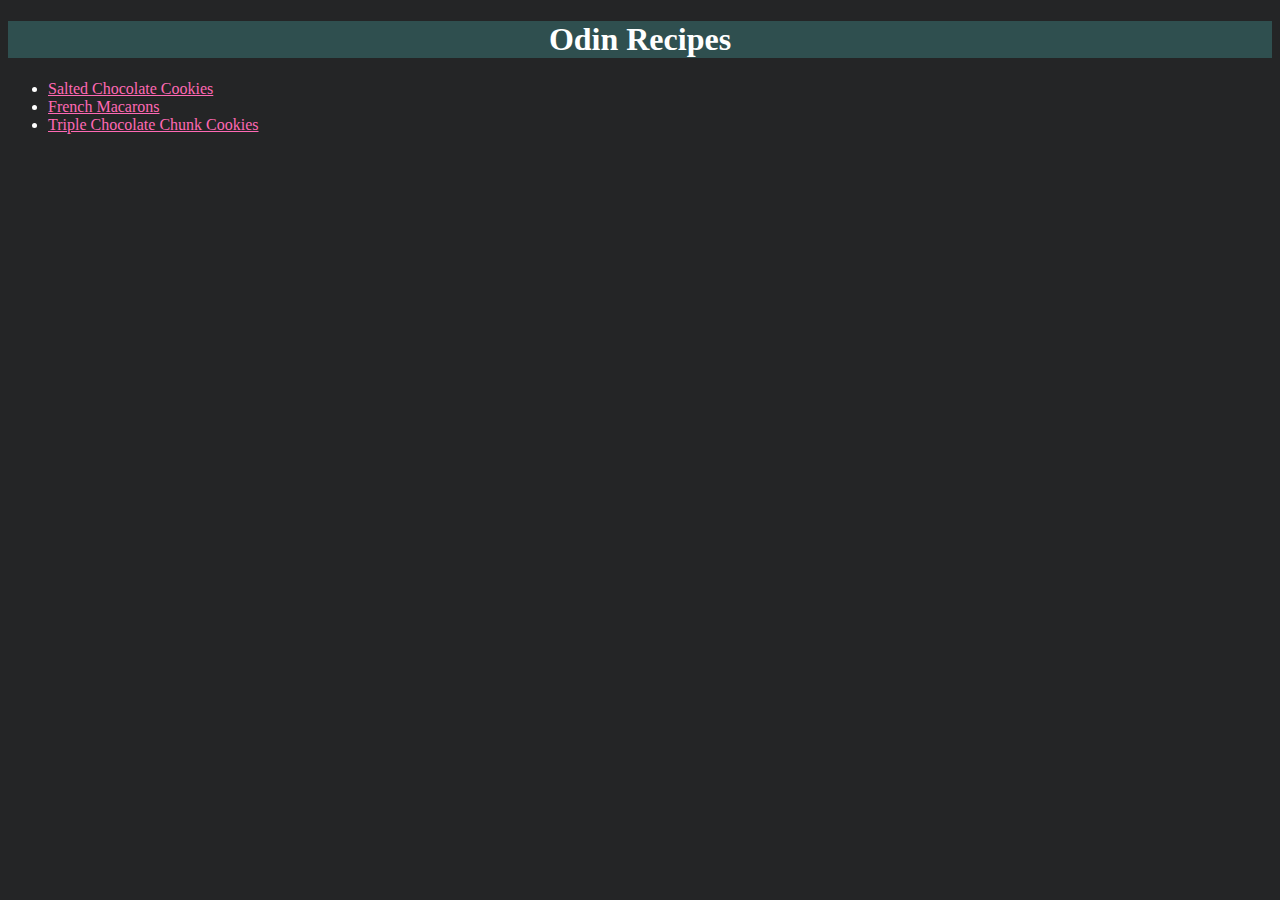
<file: odin-recipes/index.html>
<!DOCTYPE html>
<html lang="en">
<head>
    <title>RS Recipes!</title>
    <meta charset="UTF-8">

    <link rel="stylesheet" href="index-style.css">
</head>

<body>
    <h1>Odin Recipes</h1>
    <ul>
        <li><a href="./recipes/salted-chocolate-cookies.html">Salted Chocolate Cookies</a></li>
        <li><a href="./recipes/french-macarons.html">French Macarons</a></li>
        <li><a href="./recipes/triple-chocolate-chunk-cookies.html">Triple Chocolate Chunk Cookies</a></li>
    </ul>
</body>

</html>
</file>
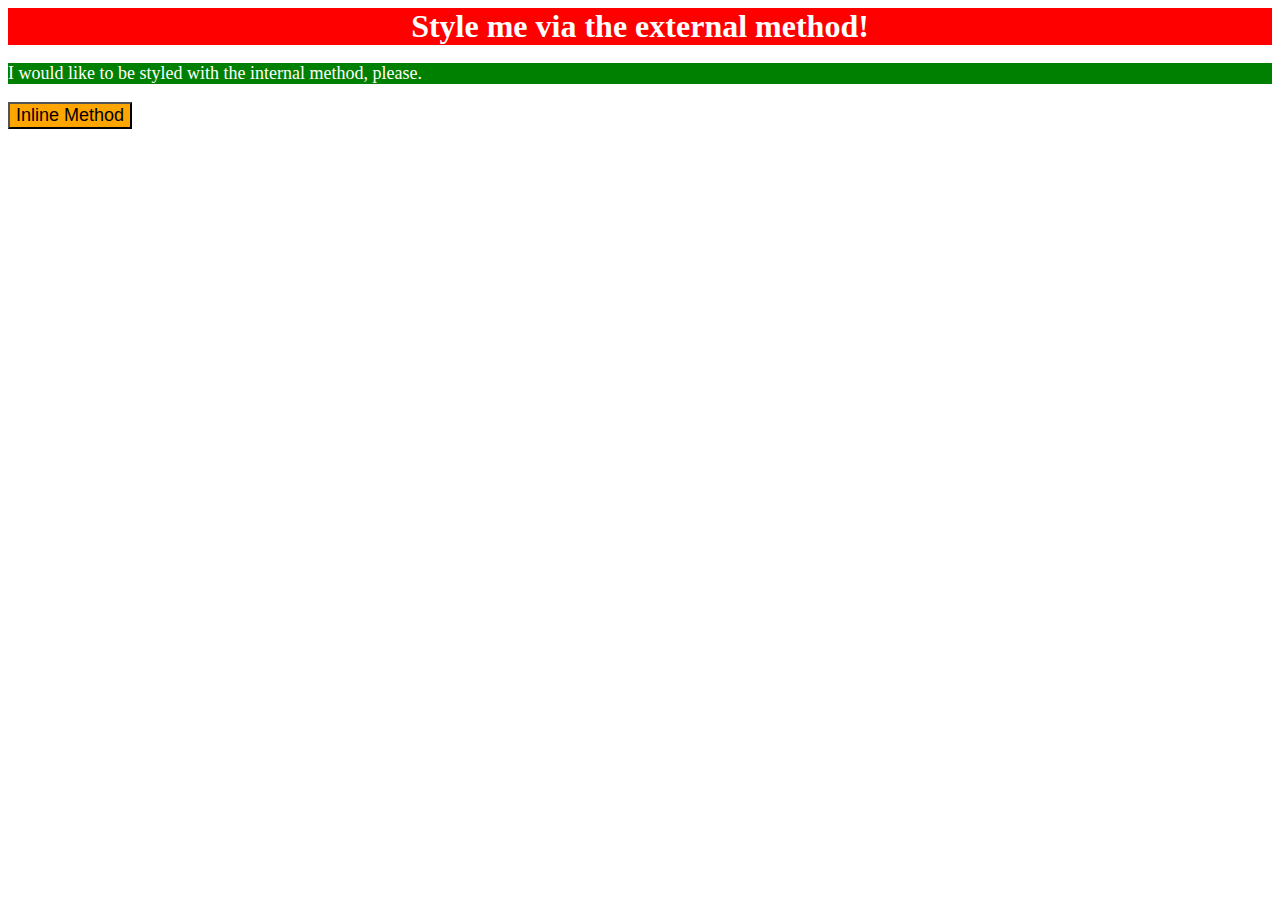
<file: foundations/01-css-methods/index.html>
<!DOCTYPE html>
<html lang="en">
    <head>
        <meta charset="UTF-8">
        <meta http-equiv="X-UA-Compatible" content="IE=edge">
        <meta name="viewport" content="width=device-width, initial-scale=1.0">
        <title>Methods for Adding CSS</title>

        <link rel="stylesheet" href="style.css">
    </head>
    <body>
        <div>Style me via the external method!</div>
        <p>I would like to be styled with the internal method, please.</p>
        <button style="background-color: orange; font-size: 18px;">Inline Method</button>

        <style>
            p{
                background-color: green;
                color: white;
                font-size: 18px;
            }
        </style>
    </body>
</html>
</file>
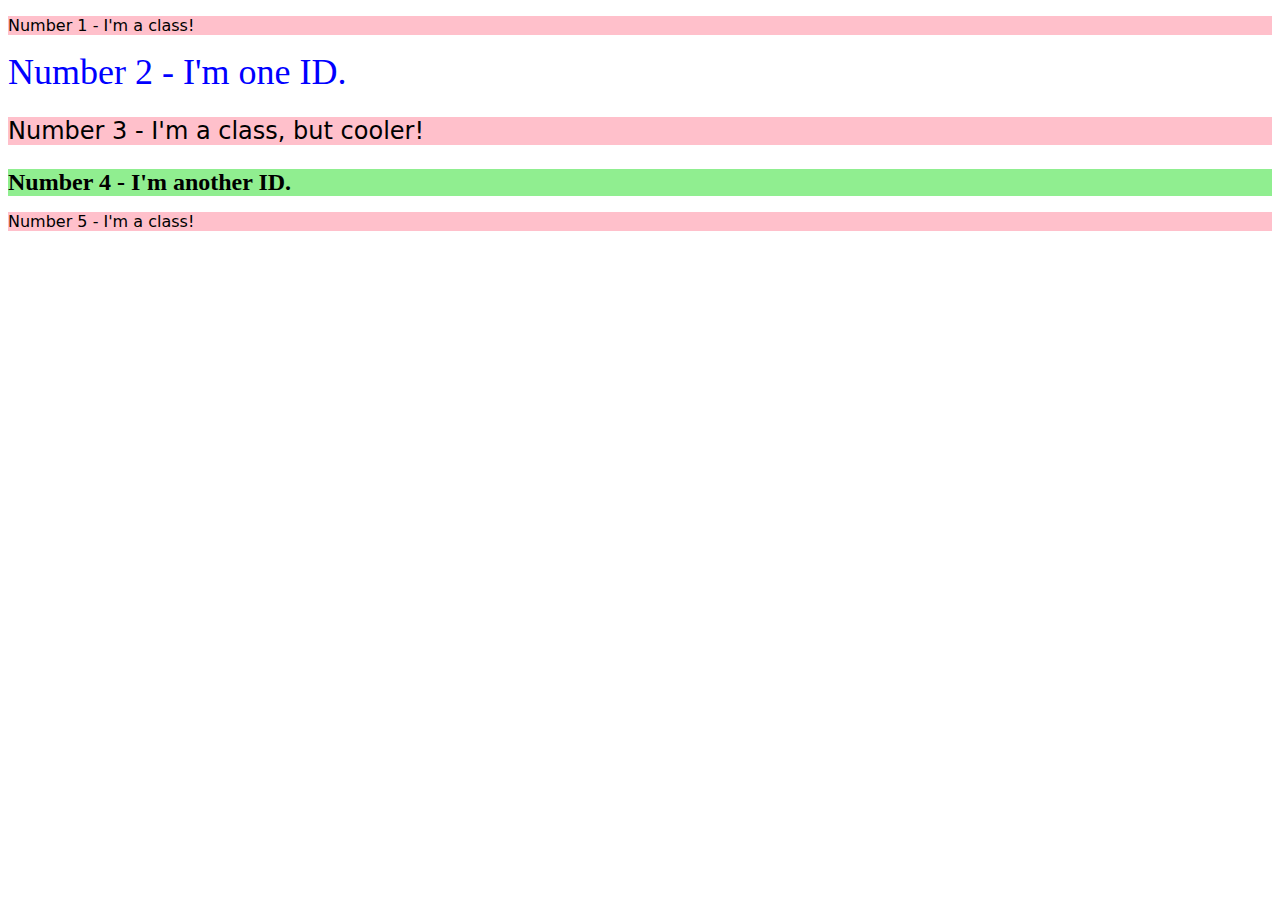
<file: foundations/02-class-id-selectors/index.html>
<!DOCTYPE html>
<html lang="en">
  <head>
    <meta charset="UTF-8">
    <meta http-equiv="X-UA-Compatible" content="IE=edge">
    <meta name="viewport" content="width=device-width, initial-scale=1.0">
    <title>Class and ID Selectors</title>
    <link rel="stylesheet" href="style.css">
  </head>
  <body>
    <p class="oddnums">Number 1 - I'm a class!</p>
    <div id="num2">Number 2 - I'm one ID.</div>
    <p class="oddnums second">Number 3 - I'm a class, but cooler!</p>
    <div id="num4">Number 4 - I'm another ID.</div>
    <p class="oddnums">Number 5 - I'm a class!</p>
  </body>
</html>
</file>
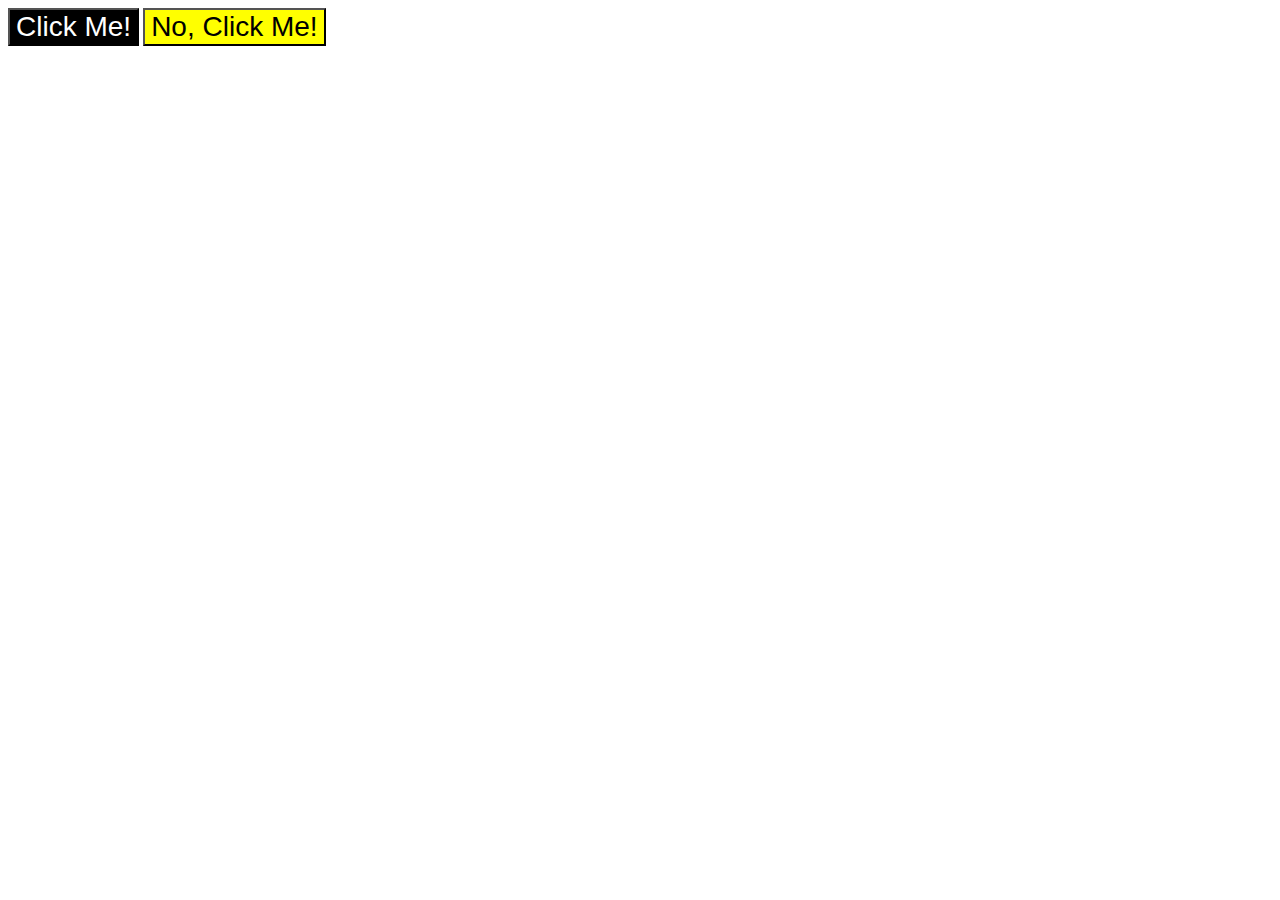
<file: foundations/03-grouping-selectors/index.html>
<!DOCTYPE html>
<html lang="en">
  <head>
    <meta charset="UTF-8">
    <meta http-equiv="X-UA-Compatible" content="IE=edge">
    <meta name="viewport" content="width=device-width, initial-scale=1.0">
    <title>Grouping Selectors</title>
    <link rel="stylesheet" href="style.css">
  </head>
  <body>
    <button class="button1">Click Me!</button>
    <button class="button2">No, Click Me!</button>
  </body>
</html>
</file>
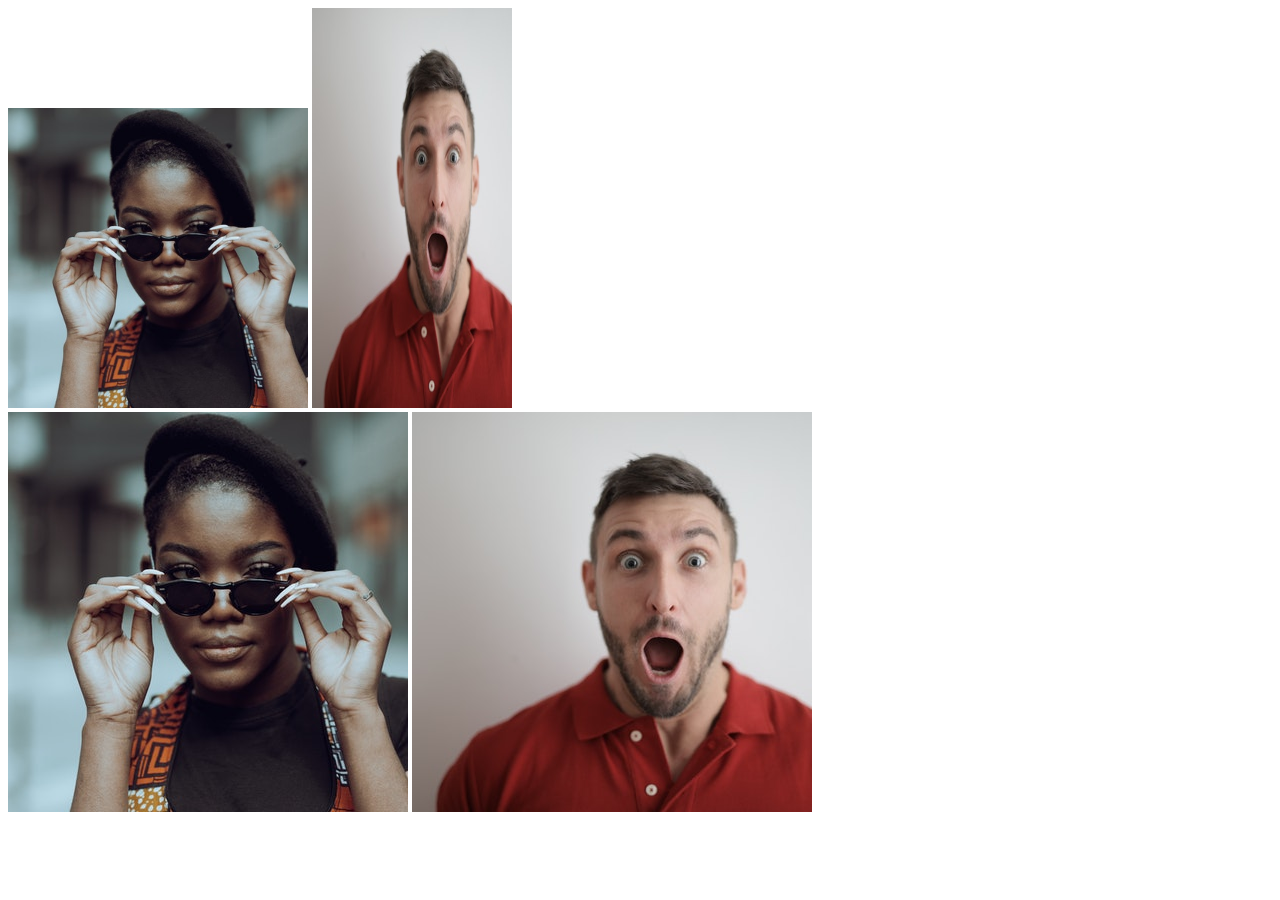
<file: foundations/04-chaining-selectors/index.html>
<!DOCTYPE html>
<html lang="en">
  <head>
    <meta charset="UTF-8">
    <meta http-equiv="X-UA-Compatible" content="IE=edge">
    <meta name="viewport" content="width=device-width, initial-scale=1.0">
    <title>Chaining Selectors</title>
    <link rel="stylesheet" href="style.css">
  </head>
  <body>
    <!-- Use the classes BELOW this line -->
    <div>
      <img class="avatar proportioned" src="./pexels-katho-mutodo-8434791.jpg" alt="">
      <img class="avatar distorted" src="./pexels-andrea-piacquadio-3777931.jpg" alt="">
    </div>
    <!-- Use the classes ABOVE this line -->
    <div>
      <img class="original proportioned" src="./pexels-katho-mutodo-8434791.jpg" alt="">
      <img class="original distorted" src="./pexels-andrea-piacquadio-3777931.jpg" alt="">
    </div>
  </body>
</html>
</file>
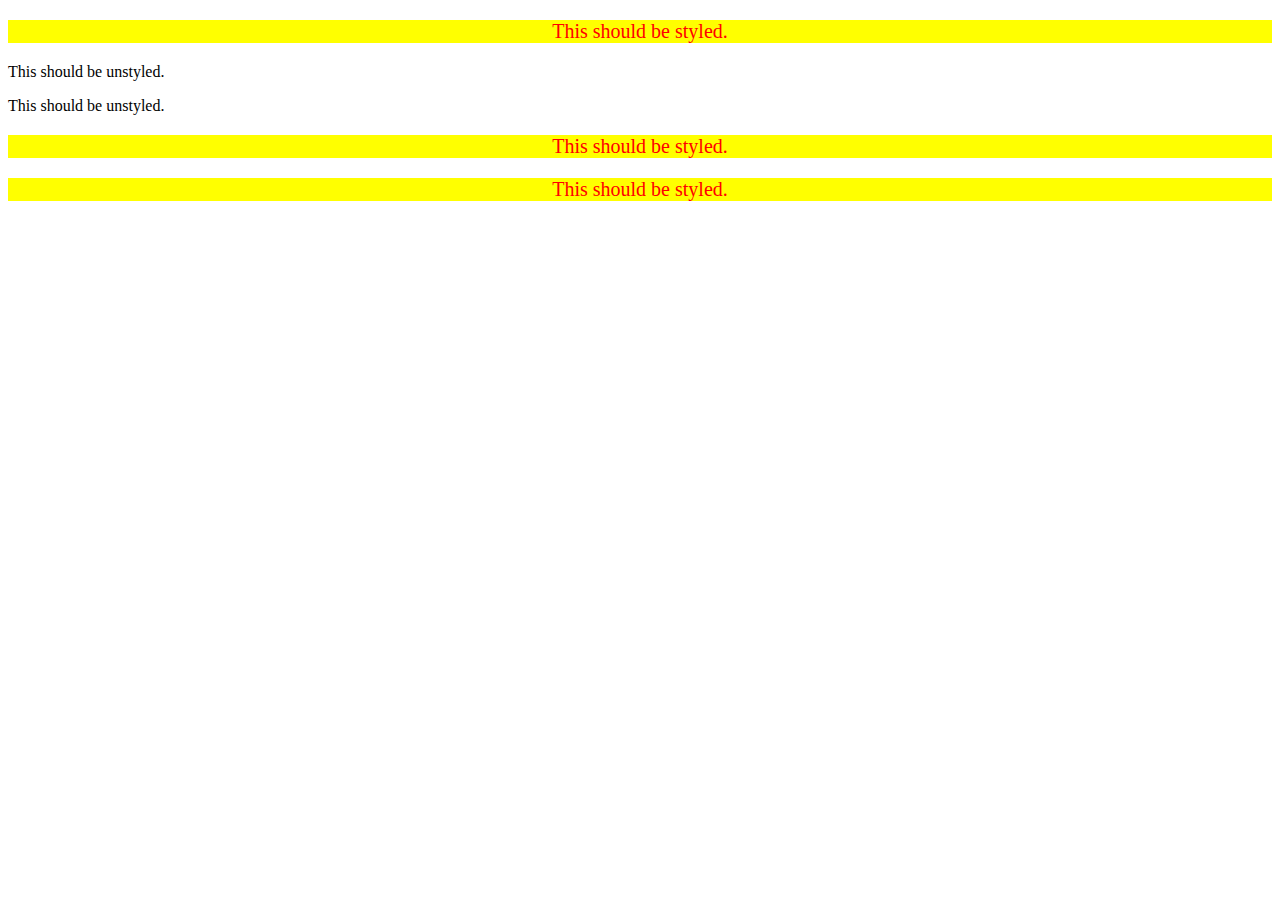
<file: foundations/05-descendant-combinator/index.html>
<!DOCTYPE html>
<html lang="en">
  <head>
    <meta charset="UTF-8">
    <meta http-equiv="X-UA-Compatible" content="IE=edge">
    <meta name="viewport" content="width=device-width, initial-scale=1.0">
    <title>Descendant Combinator</title>
    <link rel="stylesheet" href="style.css">
  </head>
  <body>
    <div class="container">
      <p class="text">This should be styled.</p>
    </div>
    <p class="text">This should be unstyled.</p>
    <p class="text">This should be unstyled.</p>
    <div class="container">
      <p class="text">This should be styled.</p>
      <p class="text">This should be styled.</p>
    </div>
  </body>
</html>
</file>
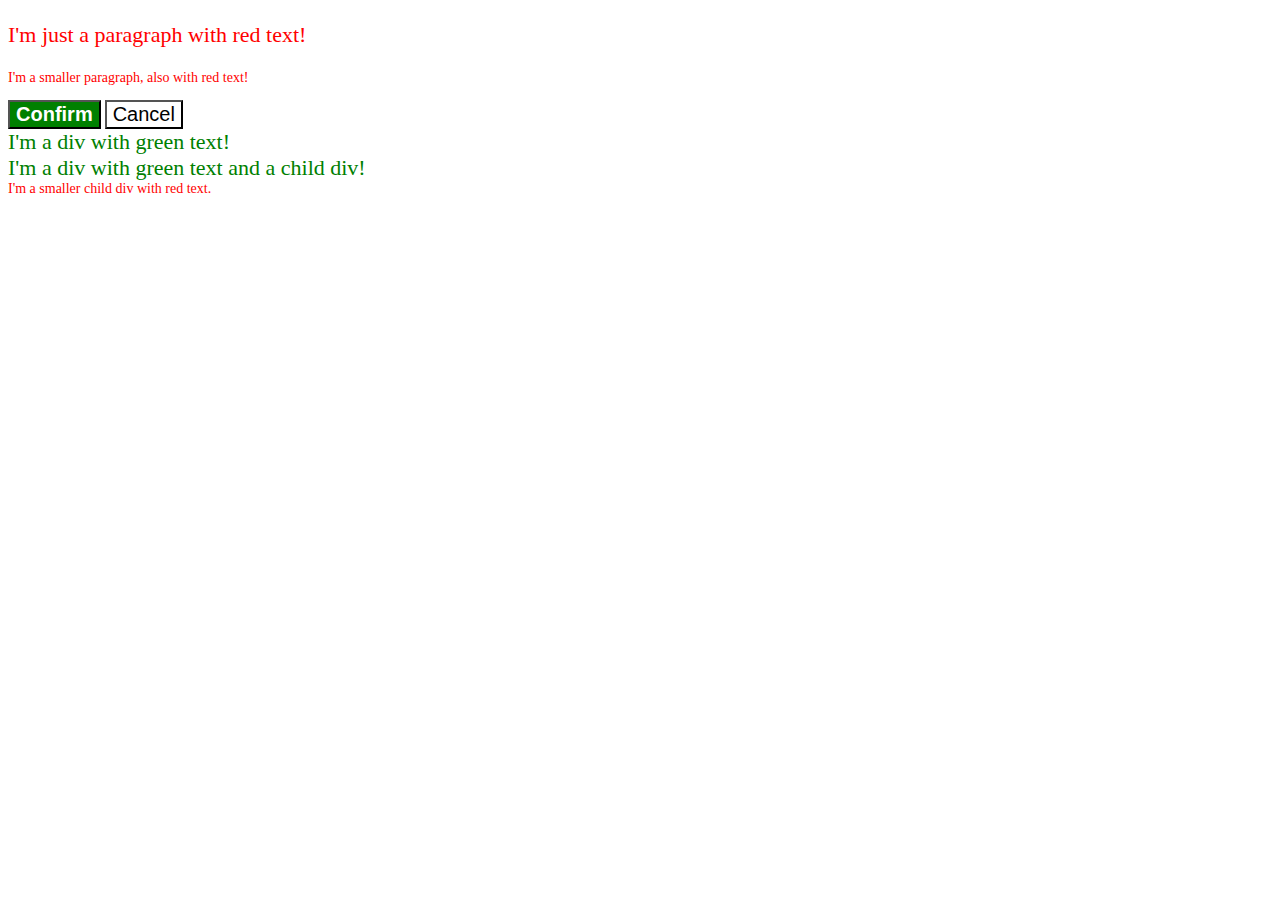
<file: foundations/06-cascade-fix/index.html>
<!DOCTYPE html>
<html lang="en">
  <head>
    <meta charset="UTF-8">
    <meta http-equiv="X-UA-Compatible" content="IE=edge">
    <meta name="viewport" content="width=device-width, initial-scale=1.0">
    <title>Fix the Cascade</title>
    <link rel="stylesheet" href="style.css">
  </head>
  <body>
    <p class="para">I'm just a paragraph with red text!</p>
    <p class="para small-para">I'm a smaller paragraph, also with red text!</p>

    <button id="confirm-button" class="button confirm">Confirm</button>
    <button id="cancel-button" class="button cancel">Cancel</button>

    <div class="text">I'm a div with green text!</div>
    <div class="text">I'm a div with green text and a child div!
      <div class="text child">I'm a smaller child div with red text.</div>
    </div>
  </body>
</html>
</file>
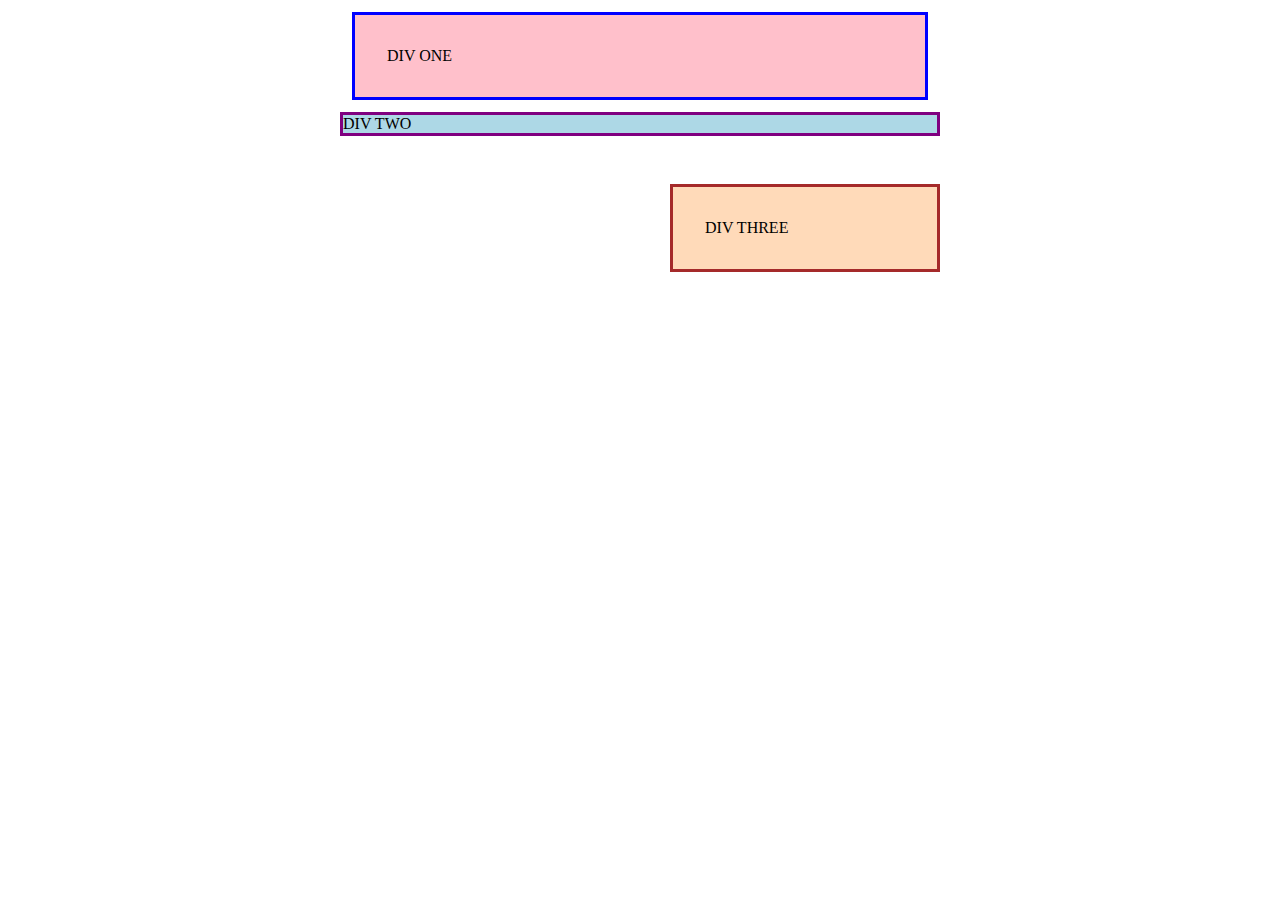
<file: margin-and-padding/01-margin-and-padding-1/index.html>
<!DOCTYPE html>
<html lang="en">
  <head>
    <meta charset="UTF-8">
    <meta http-equiv="X-UA-Compatible" content="IE=edge">
    <meta name="viewport" content="width=device-width, initial-scale=1.0">
    <title>Margin and Padding exercise</title>
    <link rel="stylesheet" href="style.css">
  </head>
  <body>
    <div class="one">
      DIV ONE
    </div>
    <div class="two">
      DIV TWO
    </div>
    <div class="three">
      DIV THREE
    </div>
  </body>
</html>
</file>
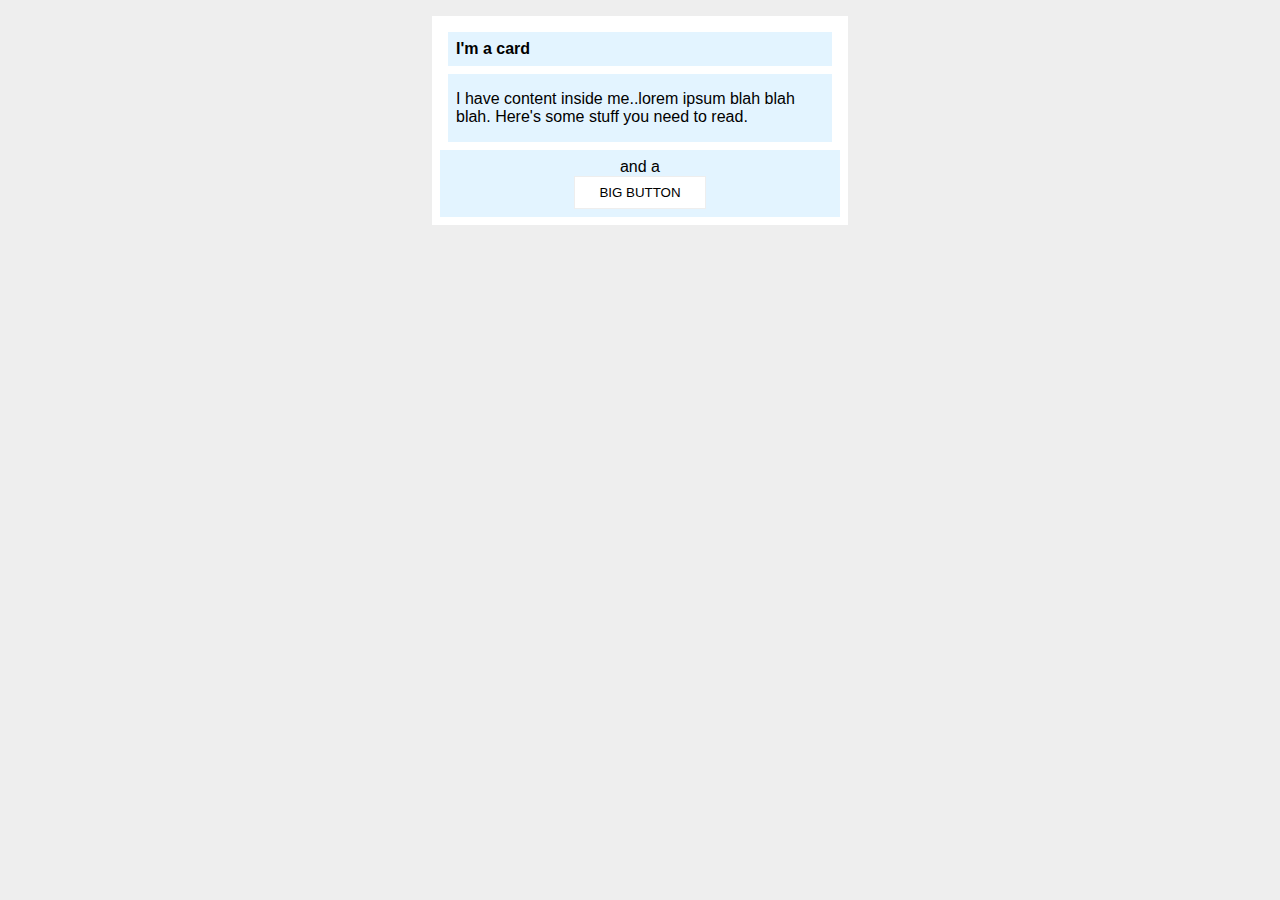
<file: margin-and-padding/02-margin-and-padding-2/index.html>
<!DOCTYPE html>
<html lang="en">
  <head>
    <meta charset="UTF-8">
    <meta http-equiv="X-UA-Compatible" content="IE=edge">
    <meta name="viewport" content="width=device-width, initial-scale=1.0">
    <title>Margin and Padding exercise 2</title>
    <link rel="stylesheet" href="style.css">
  </head>
  <body>
    <div class="card">
      <h1 class="title">I'm a card</h1>
      <div class="content">I have content inside me..lorem ipsum blah blah blah. Here's some stuff you need to read.</div>
      <div class="button-container">and a <button>BIG BUTTON</button></div>
    </div>
  </body>
</html>
</file>
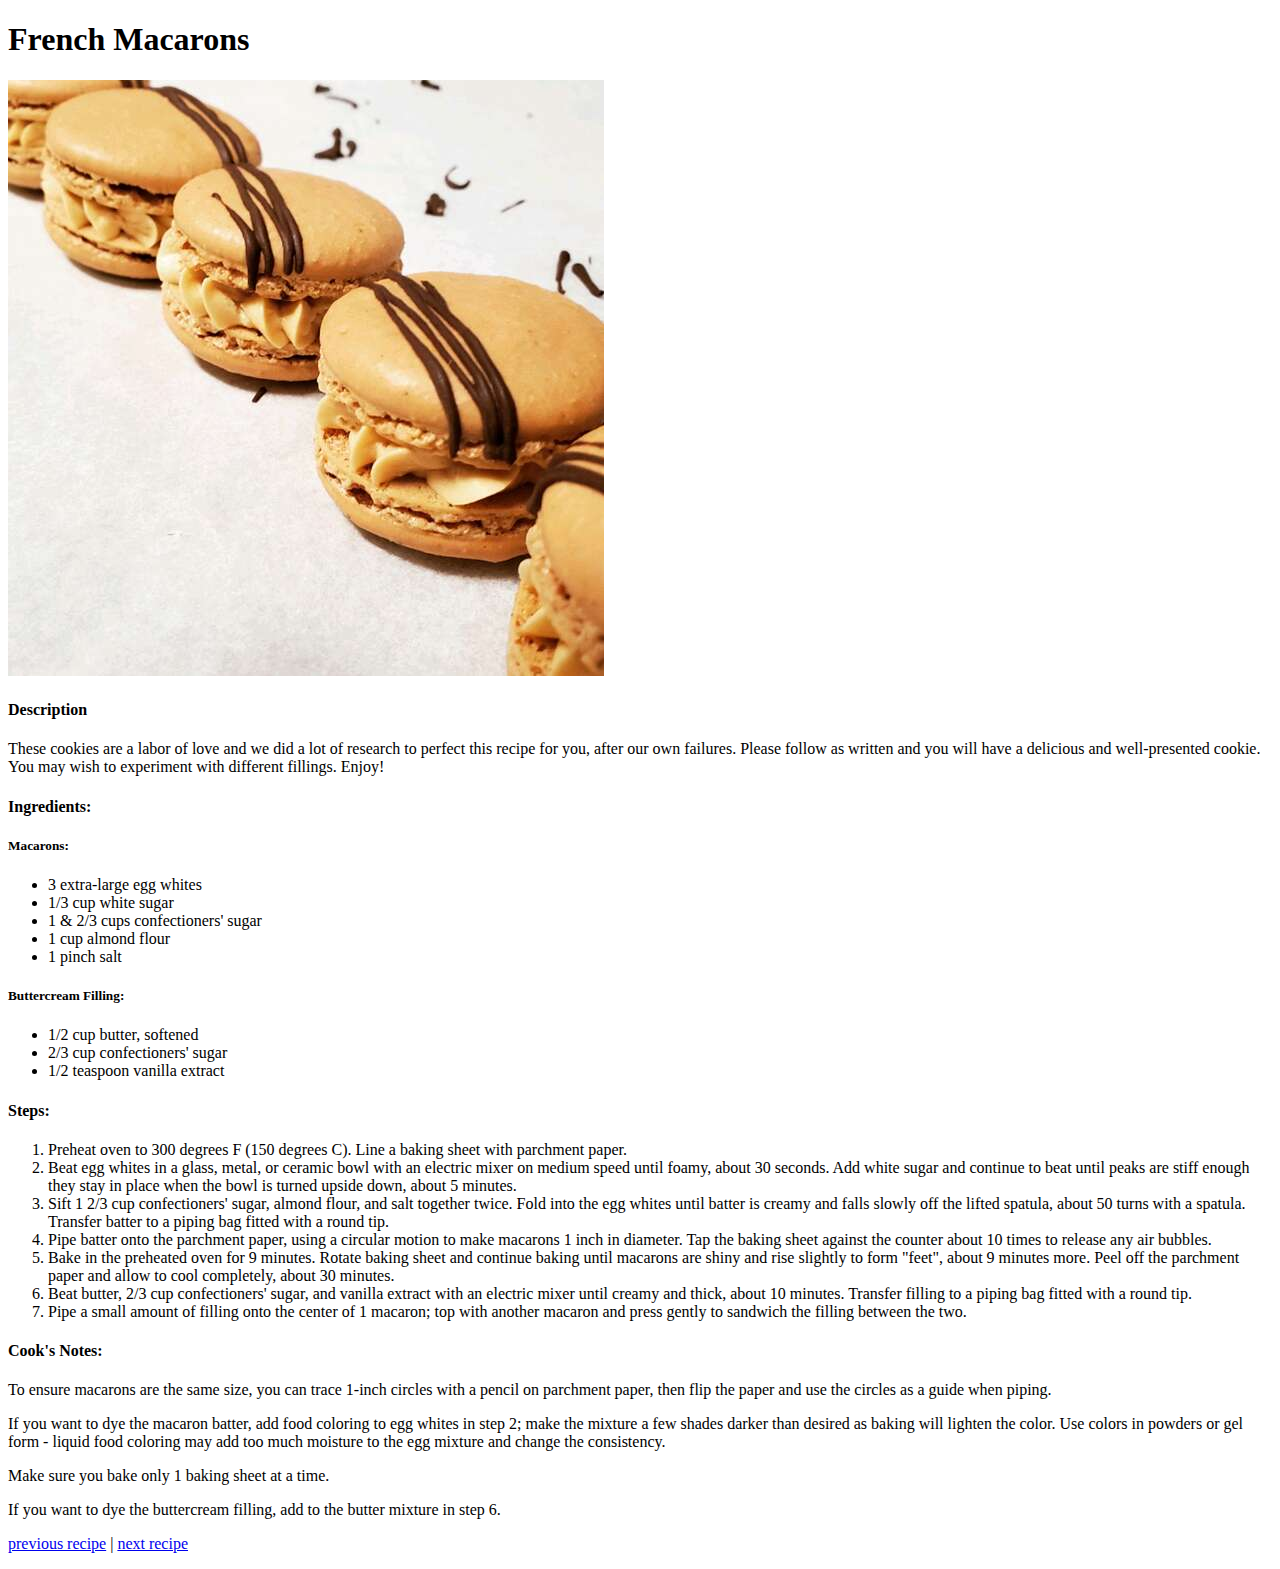
<file: odin-recipes/recipes/french-macarons.html>
<!DOCTYPE html>
<html lang="en">
    <head>
        <title>French Macarons Recipe</title>
        <meta charset="UTF-8">
    </head>

    <body>
        <h1>French Macarons</h1>
        <img src="./../images/french-macarons.jpeg">

        <h4>Description</h4>
        <p>These cookies are a labor of love and we did a lot of research to perfect this recipe for you, after our own failures. 
            Please follow as written and you will have a delicious and well-presented cookie. You may wish to experiment with different fillings. Enjoy!</p>
        
        <h4>Ingredients:</h4>
        <h5>Macarons:</h5>
        <ul>
            <li>3 extra-large egg whites</li>
            <li>1/3 cup white sugar</li>
            <li>1 & 2/3 cups confectioners' sugar</li>
            <li>1 cup almond flour</li>
            <li>1 pinch salt</li>
        </ul>
        <h5>Buttercream Filling:</h5>
        <ul>
            <li>1/2 cup butter, softened</li>
            <li>2/3 cup confectioners' sugar</li>
            <li>1/2 teaspoon vanilla extract</li>
        </ul>

        <h4>Steps:</h4>
        <ol>
            <li>Preheat oven to 300 degrees F (150 degrees C). Line a baking sheet with parchment paper.</li>
            <li>Beat egg whites in a glass, metal, or ceramic bowl with an electric mixer on medium speed until foamy, about 30 seconds. 
                Add white sugar and continue to beat until peaks are stiff enough they stay in place when the bowl is turned upside down, about 5 minutes.</li>
            <li>Sift 1 2/3 cup confectioners' sugar, almond flour, and salt together twice. Fold into the egg whites until batter is creamy 
                and falls slowly off the lifted spatula, about 50 turns with a spatula. Transfer batter to a piping bag fitted with a round tip.</li>
            <li>Pipe batter onto the parchment paper, using a circular motion to make macarons 1 inch in diameter. 
                Tap the baking sheet against the counter about 10 times to release any air bubbles.</li>
            <li>Bake in the preheated oven for 9 minutes. Rotate baking sheet and continue baking until macarons are shiny and rise slightly to form "feet", about 9 minutes more. 
                Peel off the parchment paper and allow to cool completely, about 30 minutes.</li>
            <li>Beat butter, 2/3 cup confectioners' sugar, and vanilla extract with an electric mixer until creamy and thick, about 10 minutes. 
                Transfer filling to a piping bag fitted with a round tip.</li>
            <li>Pipe a small amount of filling onto the center of 1 macaron; top with another macaron and press gently to sandwich the filling between the two.</li>
        </ol>

        <h4>Cook's Notes:</h4>
        <p>To ensure macarons are the same size, you can trace 1-inch circles with a pencil on parchment paper, then flip the paper and use the circles as a guide when piping.</p>
        <p>If you want to dye the macaron batter, add food coloring to egg whites in step 2; make the mixture a few shades darker than desired as baking will lighten the color. 
            Use colors in powders or gel form - liquid food coloring may add too much moisture to the egg mixture and change the consistency.</p>
        <p>Make sure you bake only 1 baking sheet at a time.</p>
        <p>If you want to dye the buttercream filling, add to the butter mixture in step 6.</p>

        <p><a href="./salted-chocolate-cookies.html">previous recipe</a> | <a href="./triple-chocolate-chunk-cookies.html">next recipe</a></p>
    </body>
</html>
</file>
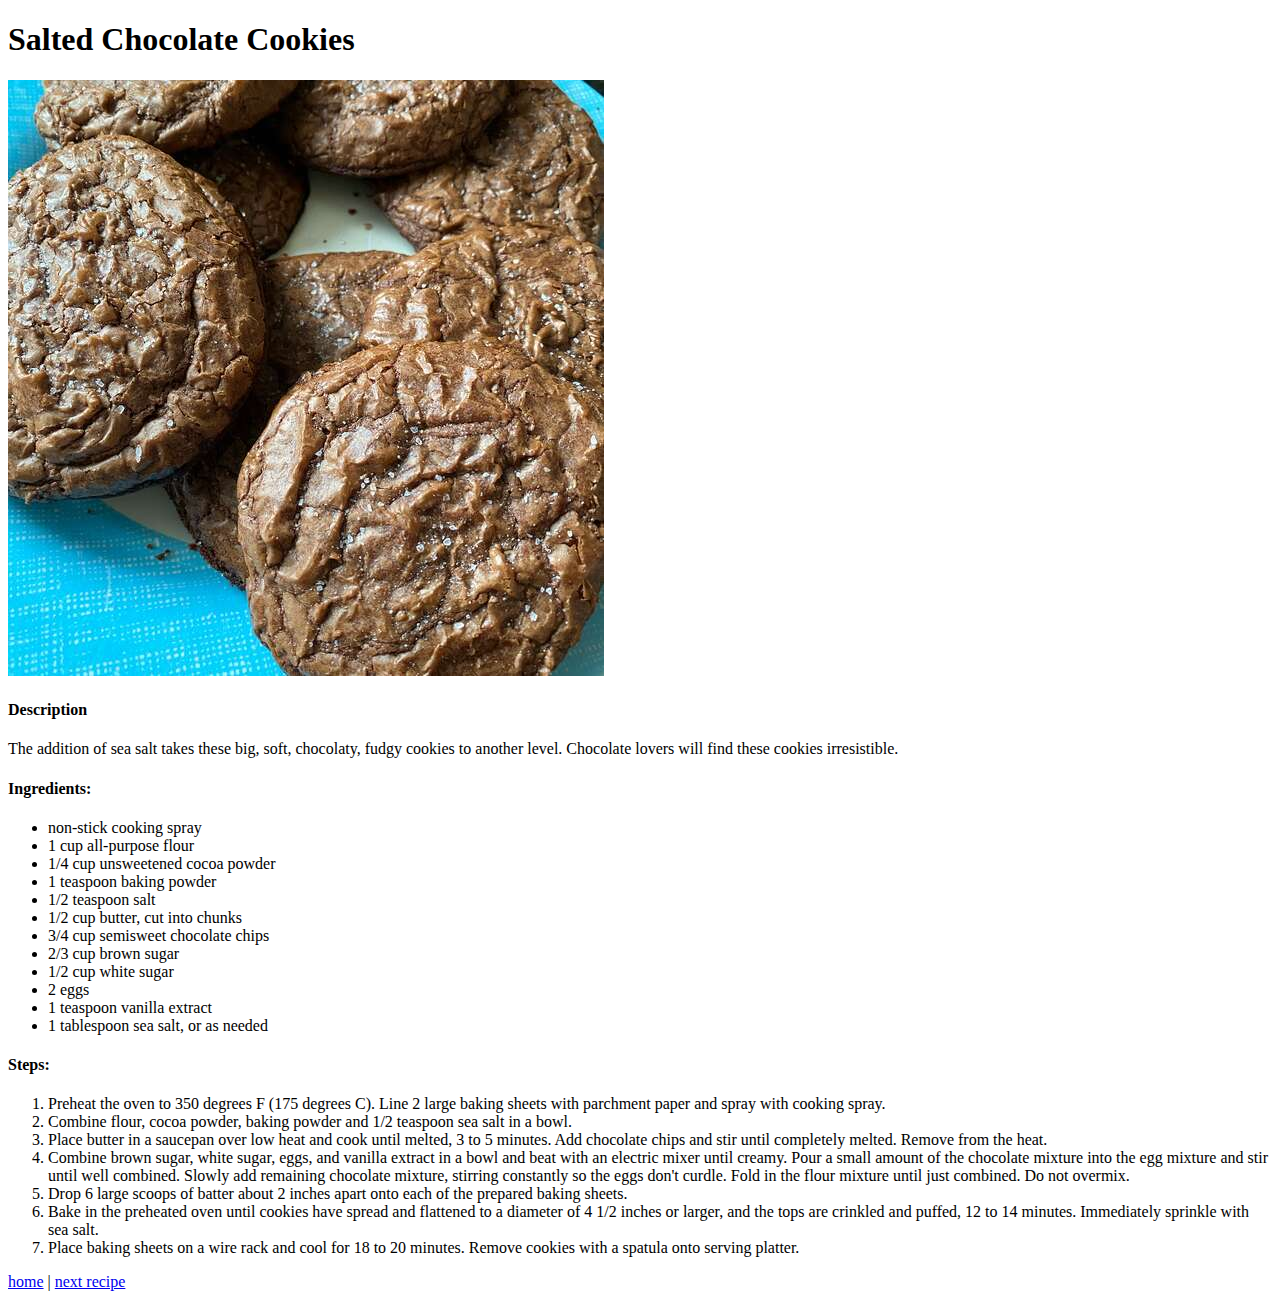
<file: odin-recipes/recipes/salted-chocolate-cookies.html>
<!DOCTYPE html>
 <html lang="en">
     <head>
         <title>Salted Chocolate Cookies Recipe</title>
         <meta charset="UTF-8">
     </head>

     <body>
         <h1>Salted Chocolate Cookies</h1>
         <img src="./../images/salted-chocolate-cookies_image1.jpeg">

         <h4>Description</h4>
         <p>The addition of sea salt takes these big, soft, chocolaty, fudgy cookies to another level. Chocolate lovers will find these cookies irresistible.</p>

         <h4>Ingredients:</h4>
         <ul>
             <li>non-stick cooking spray</li>
             <li>1 cup all-purpose flour</li>
             <li>1/4 cup unsweetened cocoa powder</li>
             <li>1 teaspoon baking powder</li>
             <li>1/2 teaspoon salt</li>
             <li>1/2 cup butter, cut into chunks</li>
             <li>3/4 cup semisweet chocolate chips</li>
             <li>2/3 cup brown sugar</li>
             <li>1/2 cup white sugar</li>
             <li>2 eggs</li>
             <li>1 teaspoon vanilla extract</li>
             <li>1 tablespoon sea salt, or as needed</li>
         </ul>

         <h4>Steps:</h4>
         <ol>
             <li>Preheat the oven to 350 degrees F (175 degrees C). Line 2 large baking sheets with parchment paper and spray with cooking spray.</li>
             <li>Combine flour, cocoa powder, baking powder and 1/2 teaspoon sea salt in a bowl.</li>
             <li>Place butter in a saucepan over low heat and cook until melted, 3 to 5 minutes. Add chocolate chips and stir until completely melted. Remove from the heat.</li>
             <li>Combine brown sugar, white sugar, eggs, and vanilla extract in a bowl and beat with an electric mixer until creamy. Pour a small amount of the chocolate mixture 
                 into the egg mixture and stir until well combined. Slowly add remaining chocolate mixture, stirring constantly so the eggs don't curdle. Fold in the flour mixture 
                 until just combined. Do not overmix.</li>
             <li>Drop 6 large scoops of batter about 2 inches apart onto each of the prepared baking sheets.</li>
             <li>Bake in the preheated oven until cookies have spread and flattened to a diameter of 4 1/2 inches or larger, and the tops are crinkled and puffed, 12 to 14 minutes. 
                 Immediately sprinkle with sea salt.</li>
             <li>Place baking sheets on a wire rack and cool for 18 to 20 minutes. Remove cookies with a spatula onto serving platter.</li>
         </ol>

         <p><a href="./../index.html">home</a> | <a href="./french-macarons.html">next recipe</a></p>
     </body>
 </html>
</file>
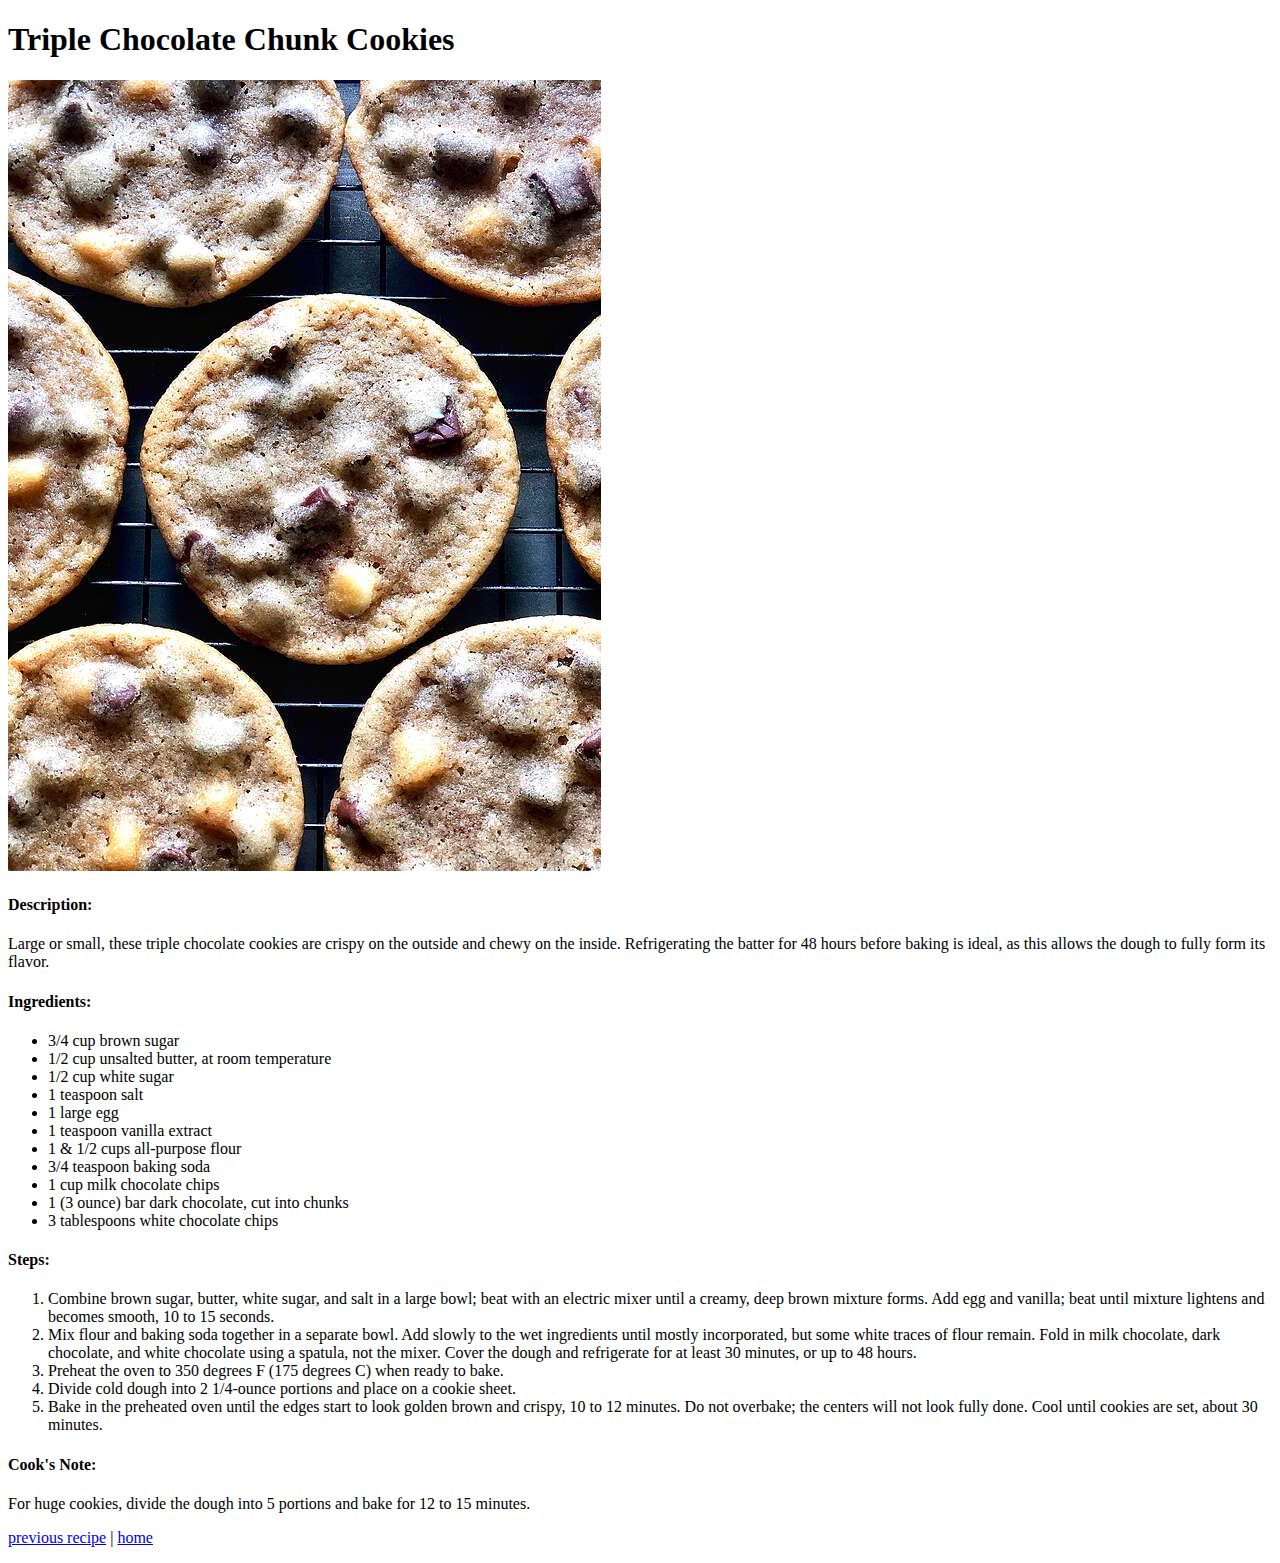
<file: odin-recipes/recipes/triple-chocolate-chunk-cookies.html>
<!DOCTYPE html>
<html lang="en">
    <head>
        <title>Triple Chocolate Chunk Cookies Recipe</title>
        <meta charset="UTF-8">
    </head>

    <body>
        <h1>Triple Chocolate Chunk Cookies</h1>
        <img src="./../images/triple-chocolate-chunk-cookies.jpeg">

        <h4>Description:</h4>
        <p>Large or small, these triple chocolate cookies are crispy on the outside and chewy on the inside. 
            Refrigerating the batter for 48 hours before baking is ideal, as this allows the dough to fully form its flavor.</p>

        <h4>Ingredients:</h4>
        <ul>
            <li>3/4 cup brown sugar</li>
            <li>1/2 cup unsalted butter, at room temperature</li>
            <li>1/2 cup white sugar</li>
            <li>1 teaspoon salt</li>
            <li>1 large egg</li>
            <li>1 teaspoon vanilla extract</li>
            <li>1 & 1/2 cups all-purpose flour</li>
            <li>3/4 teaspoon baking soda</li>
            <li>1 cup milk chocolate chips</li>
            <li>1 (3 ounce) bar dark chocolate, cut into chunks</li>
            <li>3 tablespoons white chocolate chips</li>
        </ul>

        <h4>Steps:</h4>
        <ol>
            <li>Combine brown sugar, butter, white sugar, and salt in a large bowl; beat with an electric mixer until a creamy, deep brown mixture forms. 
                Add egg and vanilla; beat until mixture lightens and becomes smooth, 10 to 15 seconds.</li>
            <li>Mix flour and baking soda together in a separate bowl. Add slowly to the wet ingredients until mostly incorporated, but some white traces of flour remain. 
                Fold in milk chocolate, dark chocolate, and white chocolate using a spatula, not the mixer. Cover the dough and refrigerate for at least 30 minutes, or up to 48 hours.</li>
            <li>Preheat the oven to 350 degrees F (175 degrees C) when ready to bake.</li>
            <li>Divide cold dough into 2 1/4-ounce portions and place on a cookie sheet.</li>
            <li>Bake in the preheated oven until the edges start to look golden brown and crispy, 10 to 12 minutes. Do not overbake; the centers will not look fully done. Cool until cookies are set, about 30 minutes.</li>
        </ol>

        <h4>Cook's Note:</h4>
        <p>For huge cookies, divide the dough into 5 portions and bake for 12 to 15 minutes.</p>

        <p><a href="./french-macarons.html">previous recipe</a> | <a href="./../index.html">home</a></p>
    </body>
</html>
</file>
<file: odin-recipes/index-style.css>
html{
    background-color: #242526;
}

body h1{
    color: white;
    text-align: center;
    background-color: darkslategray;
    font-family: Georgia, 'Times New Roman', Times, serif;
}

body ul{
    color: white;
}

body ul li a:link{
    color: hotpink;
}

body ul li a:hover{
    color: #ab3e8a;
}

body ul li a:visited{
    color: #8c00ff;
}

body ul li a:active{
    color: green;
}
</file>
<file: foundations/01-css-methods/style.css>
div{
    background-color: red;
    color: white;
    font-size: 32px;
    text-align: center;
    font-weight: bold;
}
</file>
<file: foundations/02-class-id-selectors/style.css>
.oddnums{
    background-color: pink;
    font-family: Verdana, 'DejaVu Sans', sans-serif;
}

#num2{
    color: blue;
    font-size: 36px;
}

.oddnums.second{
    font-size: 24px;
}

#num4{
    background-color: lightgreen;
    font-size: 24px;
    font-weight: bold;
}
</file>
<file: foundations/03-grouping-selectors/style.css>
.button1{
    background-color: black;
    color: white;
}

.button2{
    background-color: yellow;
}

.button1, .button2{
    font-size: 28px;
    font-family: Helvetica, 'Times New Roman', sans-serif;
}
</file>
<file: foundations/04-chaining-selectors/style.css>
.avatar.proportioned{
    height: auto;
    width: 300px;
}

.avatar.distorted{
    width: 200px;
    height: 400px;
}
</file>
<file: foundations/05-descendant-combinator/style.css>
div p{
    background-color: yellow;
    color: red;
    font-size: 20px;
    text-align: center;
}
</file>
<file: foundations/06-cascade-fix/style.css>
.para,
.small-para {
  color: hsl(0, 100%, 50%);
}

.para.small-para {
  font-size: 14px;
}

.para {
  font-size: 22px;
}

.button.confirm {
  background: green;
  color: white;
  font-weight: bold;
} 

.button {
  background-color: rgb(255, 255, 255);
  color: rgb(0, 0, 0);
  font-size: 20px;
}

.text.child {
  color: red;
  font-size: 14px;
}

div.text {
  color: green;
  font-size: 22px;
}
</file>
<file: margin-and-padding/01-margin-and-padding-1/style.css>
body {
  max-width: 600px;
  margin: 0 auto;
}

.one {
  background: pink;
  border: 3px solid blue;
  /* CHANGE ME */
  padding: 32px;
  margin: 12px;
}

.two {
  background: lightblue;
  border: 3px solid purple;
  /* CHANGE ME */
  margin-bottom: 48px;
}

.three {
  background: peachpuff;
  border: 3px solid brown;
  width: 200px;
  /* CHANGE ME */
  padding: 32px;
  margin-left: auto;
}
</file>
<file: margin-and-padding/02-margin-and-padding-2/style.css>
body {
  background: #eee;
  font-family: sans-serif;
}

.card {
  width: 400px;
  background: #fff;
  margin: 16px auto;
  padding: 8px;
}

.title {
  background: #e3f4ff;
  margin: 8px;
  font-size: 16px;
  padding: 8px;
}

.content {
  background: #e3f4ff;
  margin: 8px;
  padding: 16px 8px;
}

.button-container {
  background: #e3f4ff;
  text-align: center;
  padding: 8px;
}

button {
  background: white;
  border: 1px solid #eee;
  display: block;
  margin: 0 auto;
  padding: 8px 24px;
}
</file>
